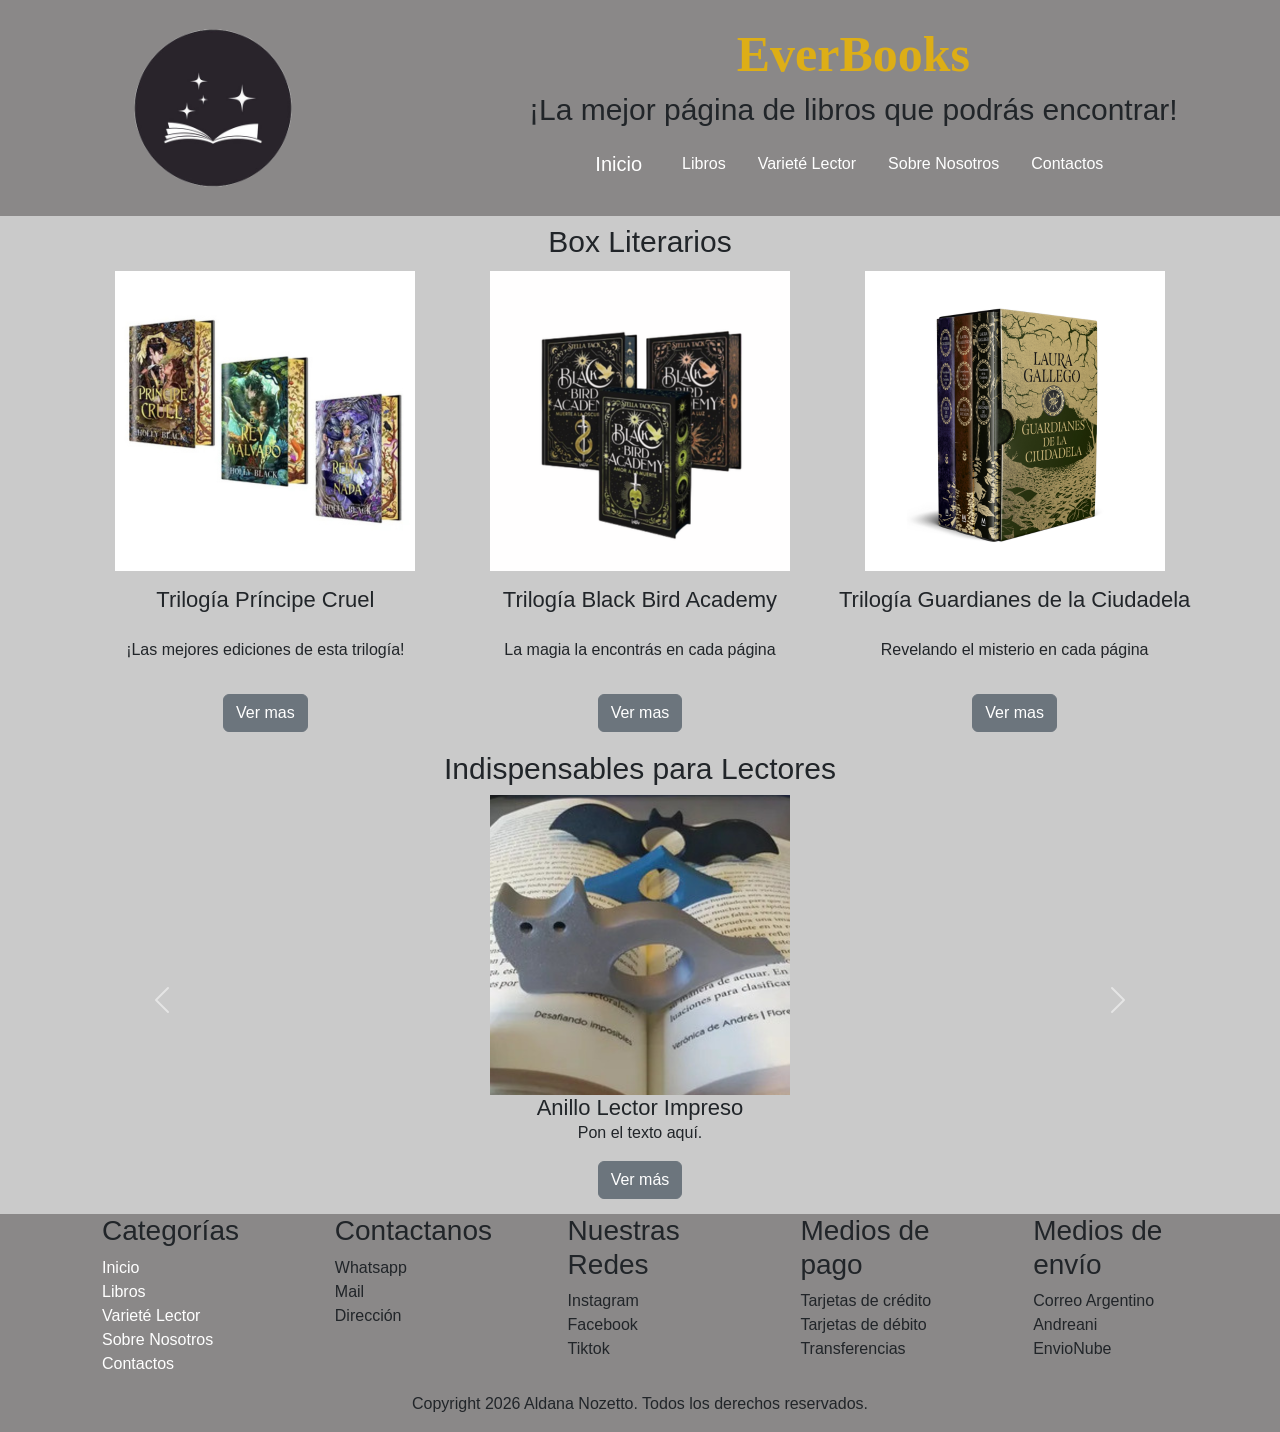
<file: index.html>
<!DOCTYPE html>
<html lang="es">

<head>
    <meta charset="UTF-8">
    <meta name="description" content="EverBooks, la mejor página para encontrar libros. Descubrí box literarios de tus trilogías favoritas y accesorios indispensables para lectores como marcapáginas y anillos lectores.">
    <meta name="keywords" content="EverBooks, libros, venta de libros, box literarios, trilogías, Príncipe Cruel, Black Bird Academy, Guardianes de la Ciudadela, marcapáginas, anillo lector">
    <meta name="viewport" content="width=device-width, initial-scale=1.0">
    <title>EverBooks | Inicio y novedades</title>

    <link href="https://cdn.jsdelivr.net/npm/bootstrap@5.3.8/dist/css/bootstrap.min.css" rel="stylesheet"
        integrity="sha384-sRIl4kxILFvY47J16cr9ZwB07vP4J8+LH7qKQnuqkuIAvNWLzeN8tE5YBujZqJLB" crossorigin="anonymous">
    
    <link href="https://unpkg.com/aos@2.3.1/dist/aos.css" rel="stylesheet">    

    <link rel="stylesheet" href="styles/styles.css">
</head>

<body>

    <header class="falso-header">
        <div class="logo-wrapper">
            <img class="imagen-pequeña" src="assets/Logo.png" alt="libro con estrellas">
        </div>

        <div class="header-derecha">
        <h1>EverBooks</h1>
        <h2>¡La mejor página de libros que podrás encontrar!</h2>
        <nav class="navbar navbar-expand-lg">
            <div class="container-fluid">
                <a class="navbar-brand color-blanco" href="#">Inicio</a>
                <button class="navbar-toggler" type="button" data-bs-toggle="collapse"
                    data-bs-target="#navbarNavAltMarkup" aria-controls="navbarNavAltMarkup" aria-expanded="false"
                    aria-label="Toggle navigation">
                    <span class="navbar-toggler-icon"></span>
                </button>
                <div class="collapse navbar-collapse" id="navbarNavAltMarkup">
                    <div class="navbar-nav">
                        <a class="nav-link color-blanco" href="pages/libros.html">Libros</a>
                        <a class="nav-link color-blanco" href="pages/varieté_lector.html">Varieté Lector</a>
                        <a class="nav-link color-blanco" href="pages/sobre_nosotros.html">Sobre Nosotros</a>
                        <a class="nav-link color-blanco" href="pages/contactos.html">Contactos</a>
                    </div>
                </div>
            </div>
        </nav>
        </div>
    </header>

    <main class="container">
        <section class="texto-centro row ">
            <h2>Box Literarios</h2>
            <div data-aos="zoom-in" class="separar-imagenes col-12 col-md-4">
                <img class="imagen-mediana centrar-imagenes" src="assets/Principe-cruel-edicion-especial-trilogia.png" alt="Trilogía Príncipe Cruel">
                <h3>Trilogía Príncipe Cruel</h3>
                <p>¡Las mejores ediciones de esta trilogía!</p>
                <a href="pages/libros.html" class="btn btn-secondary">Ver mas</a>
            </div>

            <div data-aos="zoom-in" class="separar-imagenes col-12 col-md-4">
                <img class="imagen-mediana centrar-imagenes" src="assets/trilogia-black-bird-academy-edicion-especial.png" alt="Triligia Black Bird Academy Edicion Especial">
                <h3>Trilogía Black Bird Academy</h3>
                <p>La magia la encontrás en cada página</p>
                <a href="pages/libros.html" class="btn btn-secondary">Ver mas</a>
            </div>

            <div data-aos="zoom-in" class="separar-imagenes col-12 col-md-4 ">
                <img class="imagen-mediana centrar-imagenes" src="assets/Box-Guardianes-de-la-Ciudadela.png" alt="Box Guardianes de la Ciudadela">
                <h3>Trilogía Guardianes de la Ciudadela</h3>
                <p>Revelando el misterio en cada página</p>
                <a href="pages/libros.html" class="btn btn-secondary">Ver mas</a>
            </div>

        </section>
        <section class="row">
            <h2 class="texto-centro">Indispensables para Lectores</h2>
            <div id="carrusel1" class="carousel slide col">
                <div class="carousel-inner">
                    <div class="carousel-item active">
                        <div class="card-carrusel">
                            <img src="assets/anillo-lector-impresos.png" class="imagen-carrusel" alt="Anillo Lector Impreso">
                            <div class="card-body">
                                <h3 class="card-title">Anillo Lector Impreso</h3>
                                <p class="card-text">Pon el texto aquí.</p>
                                <a href="pages/varieté_lector.html" class="btn btn-secondary">Ver más</a>
                            </div>
                        </div>
                    </div>
                    <div class="carousel-item">
                        <div class="card-carrusel">
                            <img src="assets/Marcapaginas-de-gatito.png" class="imagen-carrusel" alt="Marcapáginas de gatito">
                            <div class="card-body">
                                <h3 class="card-title">Marcapáginas de gatito</h3>
                                <p class="card-text">Pon el texto aquí.</p>
                                <a href="pages/varieté_lector.html" class="btn btn-secondary">Ver más</a>
                            </div>
                        </div>
                    </div>
                    <div class="carousel-item">
                        <div class="card-carrusel">
                            <img src="assets/Marcapaginas-de-mariposas.png" class="imagen-carrusel" alt="Marcapáginas de mariposas">
                            <div class="card-body">
                                <h3 class="card-title">Marcapáginas de mariposas</h3>
                                <p class="card-text">Pon el texto aquí.</p>
                                <a href="pages/varieté_lector.html" class="btn btn-secondary">Ver más</a>
                            </div>
                        </div>
                    </div>
                </div>
                <button class="carousel-control-prev" type="button" data-bs-target="#carrusel1" data-bs-slide="prev">
                    <span class="carousel-control-prev-icon" aria-hidden="true"></span>
                    <span class="visually-hidden">Previous</span>
                </button>
                <button class="carousel-control-next" type="button" data-bs-target="#carrusel1" data-bs-slide="next">
                    <span class="carousel-control-next-icon" aria-hidden="true"></span>
                    <span class="visually-hidden">Next</span>
                </button>
            </div>
        </section>
    </main>

    <footer>
        <div class="container">
            <div class="row">
                <div class="col-6 col-md-4 col-lg">
                    <ul>
                        <li>
                            <h3>Categorías</h3>
                        </li>
                        <li> <a href="#">Inicio</a> </li>
                        <li> <a href="pages/libros.html">Libros</a> </li>
                        <li> <a href="pages/varieté_lector.html">Varieté Lector</a> </li>
                        <li> <a href="pages/sobre_nosotros.html">Sobre Nosotros</a> </li>
                        <li> <a href="pages/contactos.html">Contactos</a> </li>
                    </ul>
                </div>

                <div class="col-6 col-md-4 col-lg">
                    <ul>
                        <li>
                            <h3>Contactanos</h3>
                        </li>
                        <li> Whatsapp </li>
                        <li> Mail </li>
                        <li> Dirección </li>
                    </ul>
                </div>

                <div class="col-6 col-md-4 col-lg">
                    <ul>
                        <li>
                            <h3>Nuestras Redes</h3>
                        </li>
                        <li> Instagram </li>
                        <li> Facebook </li>
                        <li> Tiktok </li>
                    </ul>
                </div>

                <div class="col-6 col-md-4 col-lg">
                    <ul>
                        <li>
                            <h3>Medios de pago</h3>
                        </li>
                        <li> Tarjetas de crédito </li>
                        <li> Tarjetas de débito </li>
                        <li> Transferencias </li>
                    </ul>
                </div>

                <div class="col-6 col-md-4 col-lg">
                    <ul>
                        <li>
                            <h3>Medios de envío</h3>
                        </li>
                        <li> Correo Argentino </li>
                        <li> Andreani </li>
                        <li> EnvioNube </li>
                    </ul>
                </div>
            </div>

            <div class="row">
                <p class="col-6 col-md-4 col-lg"> Copyright 2026 Aldana Nozetto. Todos los derechos reservados.</p>
            </div>
        </div>
    </footer>

    <script src="https://cdn.jsdelivr.net/npm/bootstrap@5.3.8/dist/js/bootstrap.bundle.min.js"
        integrity="sha384-FKyoEForCGlyvwx9Hj09JcYn3nv7wiPVlz7YYwJrWVcXK/BmnVDxM+D2scQbITxI"
        crossorigin="anonymous"></script>

    <script src="https://unpkg.com/aos@2.3.1/dist/aos.js"></script>
    <script>
        AOS.init({
        duration: 1500,
        delay: 100
    });
    </script>    
</body>

</html>
</file>
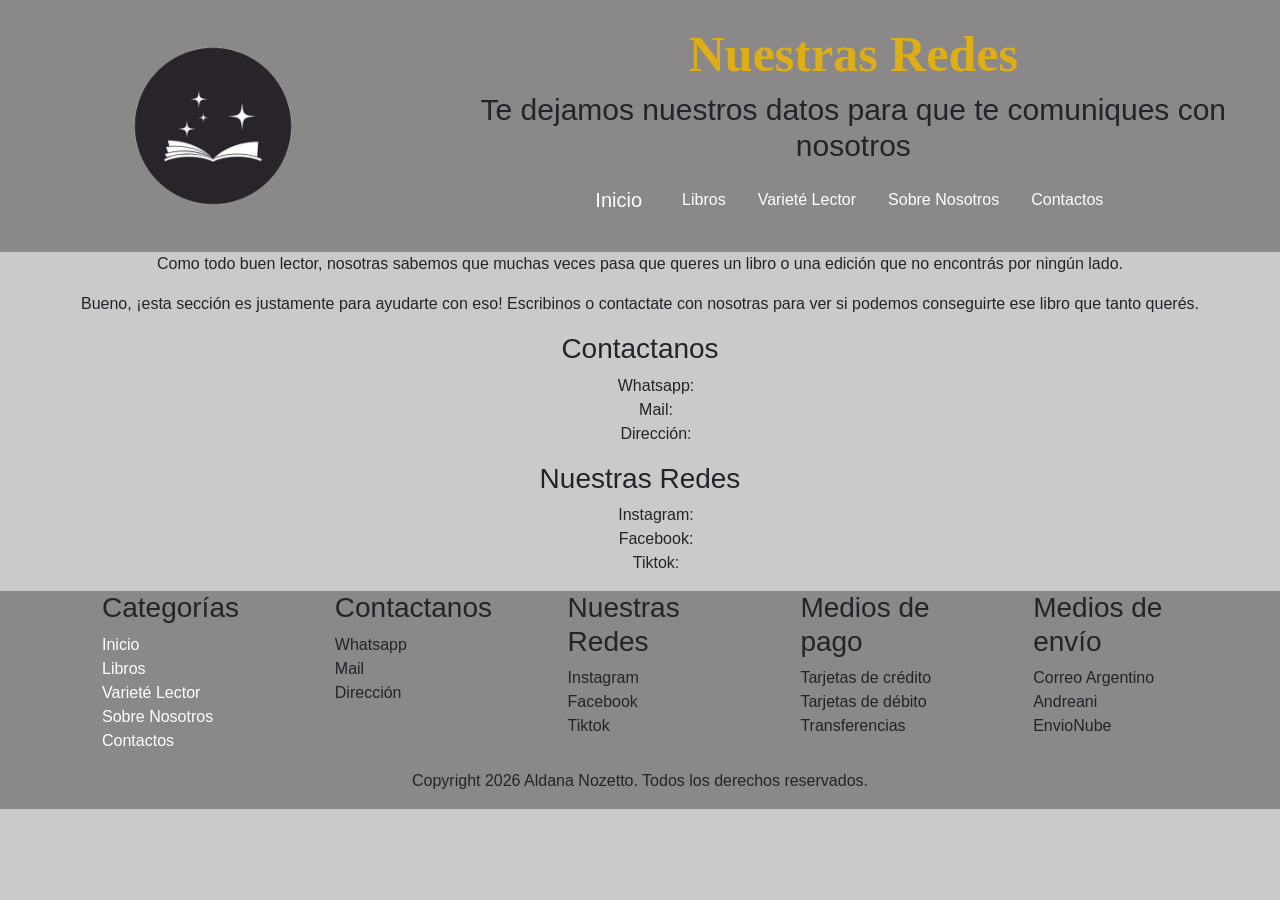
<file: pages/contactos.html>
<!DOCTYPE html>
<html lang="es">
<head>
    <meta charset="UTF-8">
    <meta name="description" content="¿No encontrás el libro que buscás? Contactate con EverBooks por Whatsapp, mail o redes sociales y te ayudamos a conseguirlo.">
    <meta name="keywords" content="contacto EverBooks, Whatsapp, redes sociales, Instagram, Facebook, Tiktok, consultas, conseguir libros">
    <meta name="viewport" content="width=device-width, initial-scale=1.0">
    <title>Contactanos | EverBooks</title>

    <link href="https://cdn.jsdelivr.net/npm/bootstrap@5.3.8/dist/css/bootstrap.min.css" rel="stylesheet" integrity="sha384-sRIl4kxILFvY47J16cr9ZwB07vP4J8+LH7qKQnuqkuIAvNWLzeN8tE5YBujZqJLB" crossorigin="anonymous">

    <link rel="stylesheet" href="../styles/styles.css">
</head>
<body>
    
    <header class="falso-header">
    <div class="logo-wrapper">
        <img class="imagen-pequeña" src="../assets/Logo.png" alt="libro con estrellas">
    </div>

    <div class="header-derecha">
        <h1>Nuestras Redes</h1>
        <h2>Te dejamos nuestros datos para que te comuniques con nosotros</h2>
        <nav class="navbar navbar-expand-lg">
            <div class="container-fluid">
                <a class="navbar-brand color-blanco" href="../index.html">Inicio</a>
                <button class="navbar-toggler" type="button" data-bs-toggle="collapse"
                    data-bs-target="#navbarNavAltMarkup" aria-controls="navbarNavAltMarkup" aria-expanded="false"
                    aria-label="Toggle navigation">
                    <span class="navbar-toggler-icon"></span>
                </button>
                <div class="collapse navbar-collapse" id="navbarNavAltMarkup">
                    <div class="navbar-nav">
                        <a class="nav-link color-blanco" href="libros.html">Libros</a>
                        <a class="nav-link color-blanco" href="varieté_lector.html">Varieté Lector</a>
                        <a class="nav-link color-blanco" href="sobre_nosotros.html">Sobre Nosotros</a>
                        <a class="nav-link color-blanco" href="#">Contactos</a>
                    </div>
                </div>
            </div>
        </nav>
    </div>
    </header>

    <main>
        <div>
            <p class="texto-centro">Como todo buen lector, nosotras sabemos que muchas veces pasa que queres un libro o una edición que no encontrás por ningún lado.</p>
            <p class="texto-centro">Bueno, ¡esta sección es justamente para ayudarte con eso! Escribinos o contactate con nosotras para ver si podemos conseguirte ese libro que tanto querés.</p>
        </div>

        <div class="texto-centro">
                <h3>Contactanos</h3>
                <ul class="listas-sin-puntos">
                    <li > Whatsapp: </li>
                    <li> Mail: </li>
                    <li> Dirección: </li>
                </ul>
        </div>

        <div class="texto-centro">
            <h3>Nuestras Redes</h3>
                <ul class="listas-sin-puntos">
                    <li> Instagram: </li>
                    <li> Facebook: </li>
                    <li> Tiktok: </li>
                </ul>
        </div>
    </main>

    <footer>
        <div class="container">
            <div class="row">
                <div class="col-6 col-md-4 col-lg">
                        <ul>
                            <li> <h3>Categorías</h3> </li>
                            <li> <a href="../index.html">Inicio</a> </li>
                            <li> <a href="libros.html">Libros</a> </li>
                            <li> <a href="varieté_lector.html">Varieté Lector</a> </li>
                            <li> <a href="sobre_nosotros.html">Sobre Nosotros</a> </li>
                            <li> <a href="#">Contactos</a> </li>
                        </ul>
                </div>
            
                <div class="col-6 col-md-4 col-lg">
                        <ul>
                            <li> <h3>Contactanos</h3> </li>
                            <li> Whatsapp </li>
                            <li> Mail </li>
                            <li> Dirección </li>
                        </ul>
                </div>

                <div class="col-6 col-md-4 col-lg">
                        <ul>
                            <li> <h3>Nuestras Redes</h3> </li>
                            <li> Instagram </li>
                            <li> Facebook </li>
                            <li> Tiktok </li>
                        </ul>
                </div>

                <div class="col-6 col-md-4 col-lg">
                        <ul>
                            <li> <h3>Medios de pago</h3> </li>
                            <li> Tarjetas de crédito </li>
                            <li> Tarjetas de débito </li>
                            <li> Transferencias </li>
                        </ul>
                </div>

                <div class="col-6 col-md-4 col-lg">
                        <ul>
                            <li> <h3>Medios de envío</h3> </li>
                            <li> Correo Argentino </li>
                            <li> Andreani </li>
                            <li> EnvioNube </li>
                        </ul>
                </div>
            </div>

            <div class="row">
                <p class="col-6 col-md-4 col-lg"> Copyright 2026 Aldana Nozetto. Todos los derechos reservados.</p>
            </div>
        </div>
    </footer>

<script src="https://cdn.jsdelivr.net/npm/bootstrap@5.3.8/dist/js/bootstrap.bundle.min.js" integrity="sha384-FKyoEForCGlyvwx9Hj09JcYn3nv7wiPVlz7YYwJrWVcXK/BmnVDxM+D2scQbITxI" crossorigin="anonymous"></script>
</body>
</html>
</file>
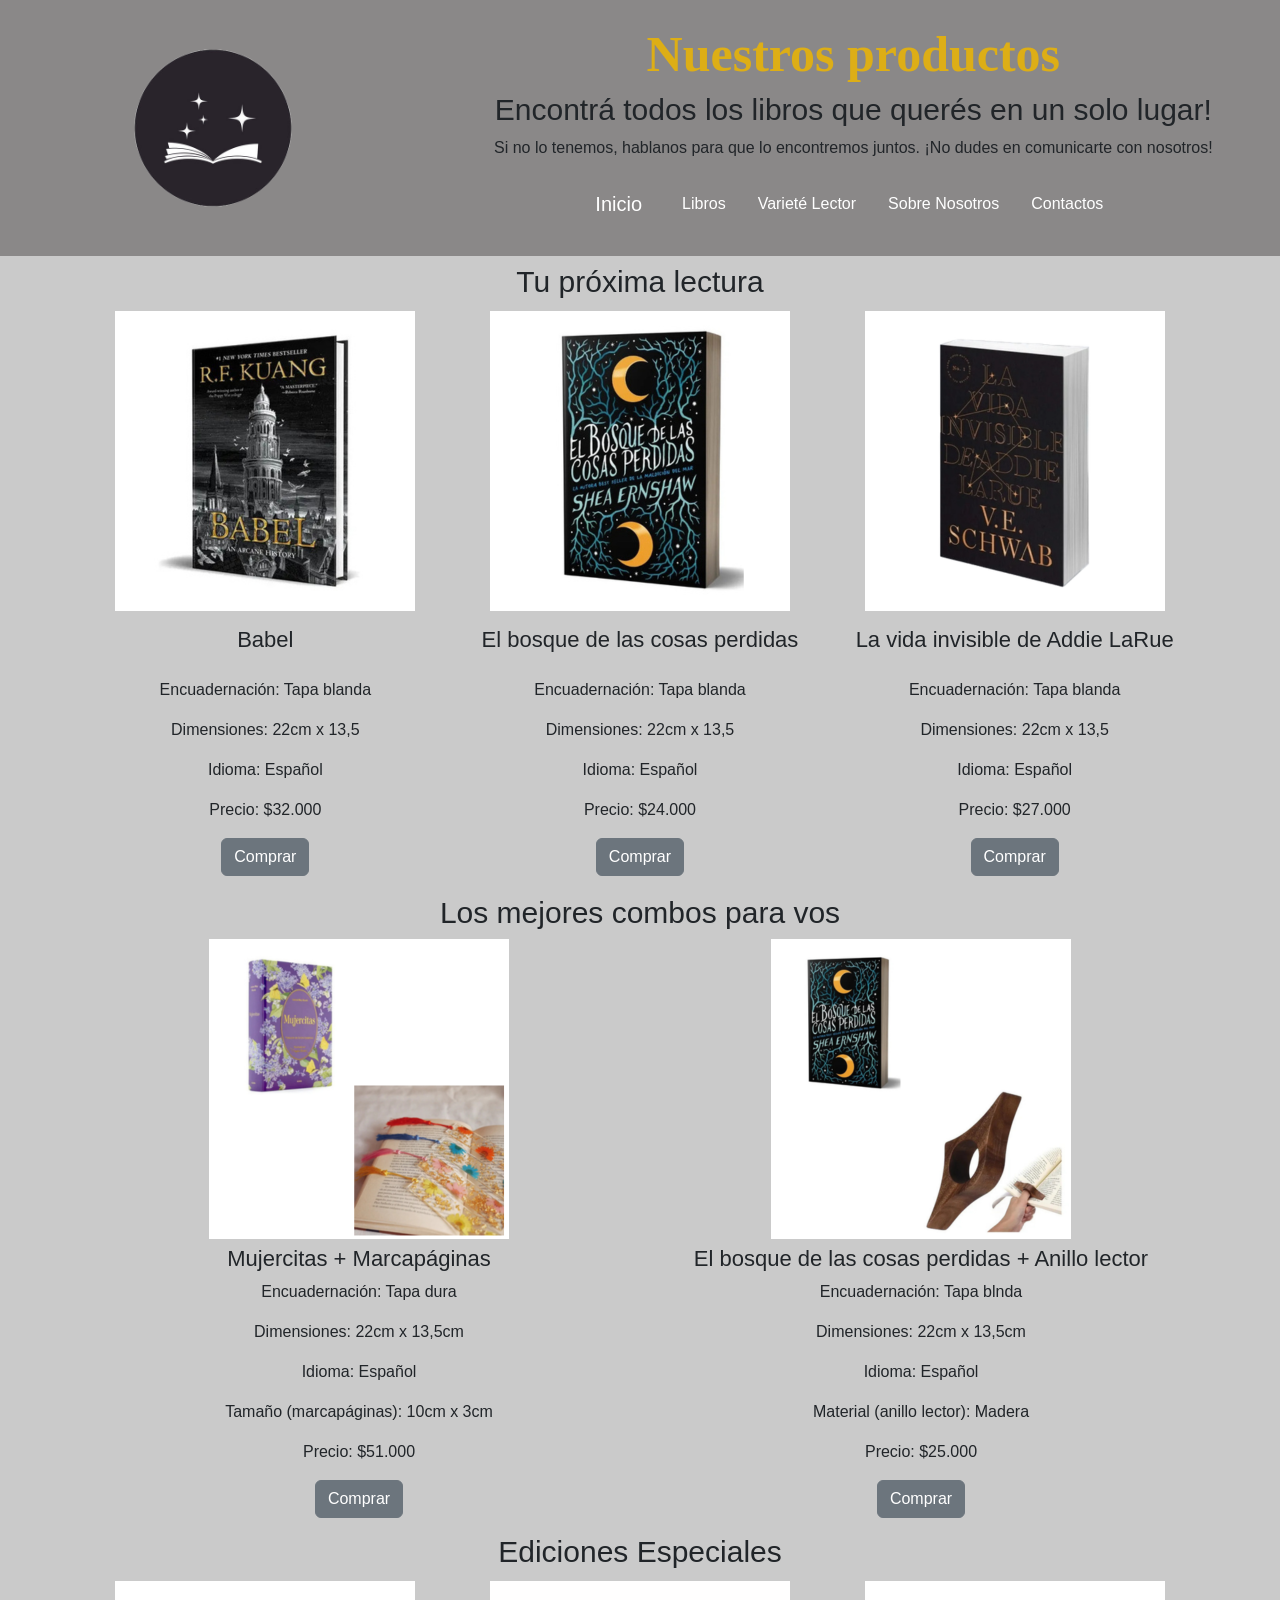
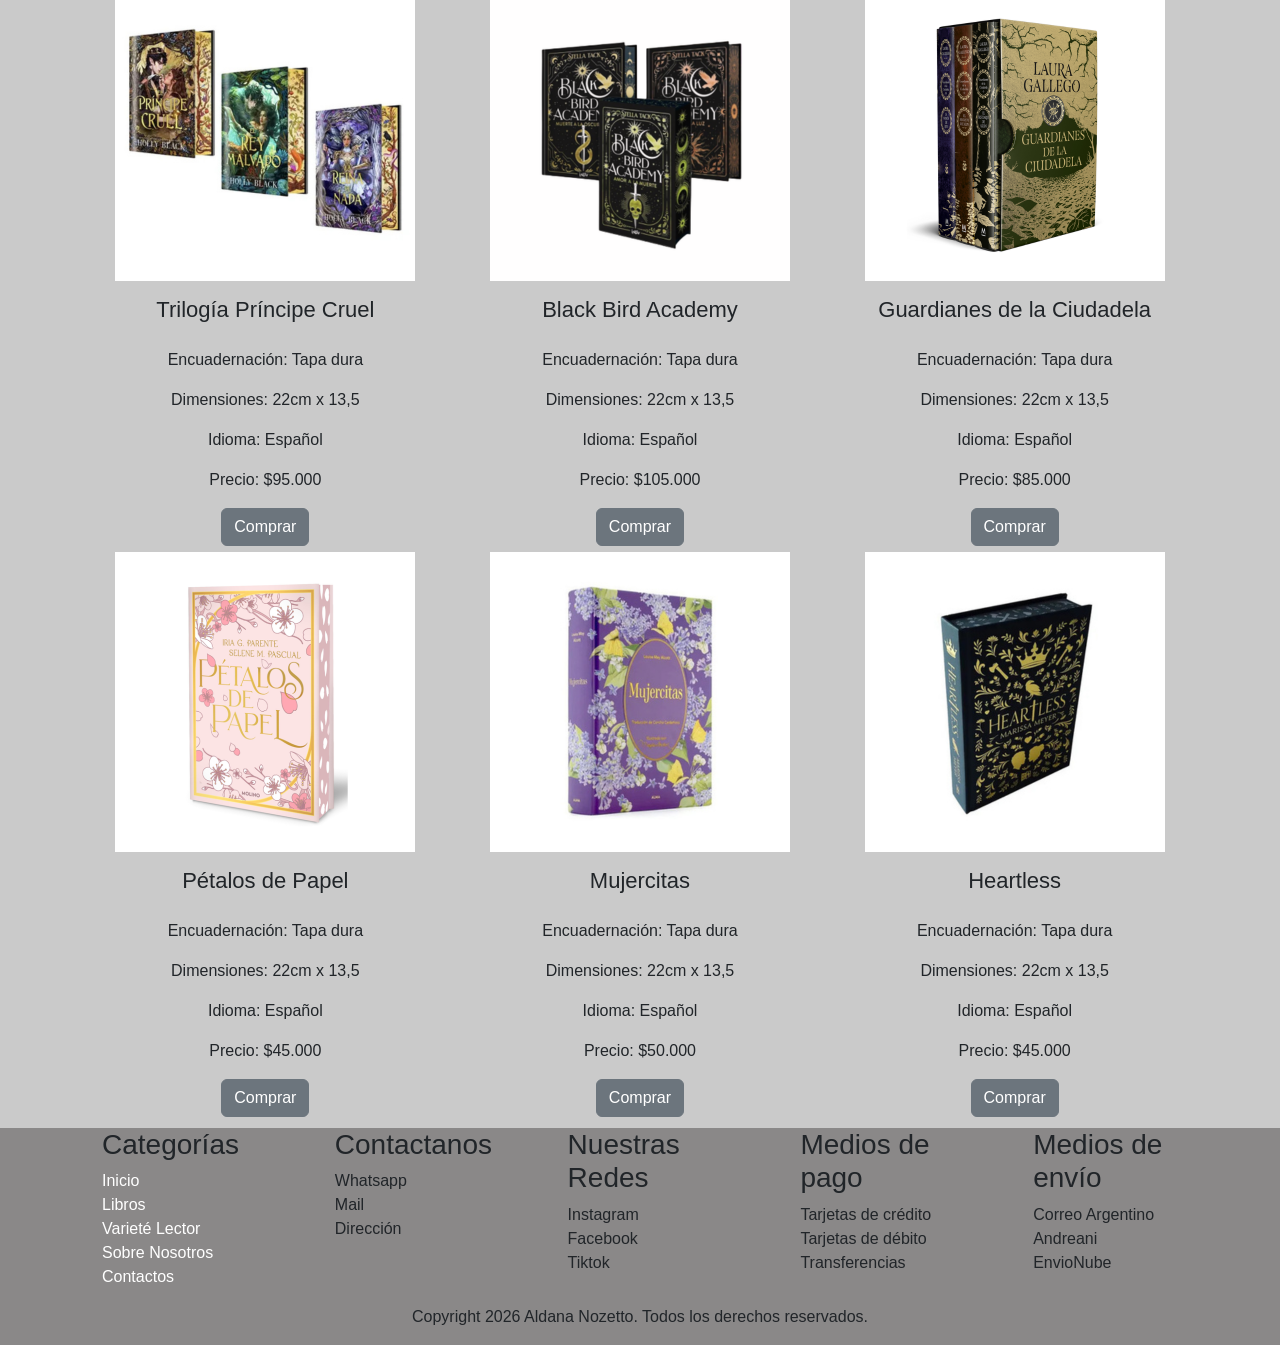
<file: pages/libros.html>
<!DOCTYPE html>
<html lang="es">
<head>
    <meta charset="UTF-8">
    <meta name="description" content="Explorá nuestro catálogo de libros: desde Babel y La vida invisible de Addie LaRue hasta ediciones especiales de Príncipe Cruel, Black Bird Academy y más. Combos y ediciones exclusivas disponibles.">
    <meta name="keywords" content="libros, Babel, El bosque de las cosas perdidas, La vida invisible de Addie LaRue, ediciones especiales, Mujercitas, Heartless, Pétalos de Papel, combos de libros, tapa dura">
    <meta name="viewport" content="width=device-width, initial-scale=1.0">
    <title>Todos nuestros libros | EverBooks</title>

    <link href="https://cdn.jsdelivr.net/npm/bootstrap@5.3.8/dist/css/bootstrap.min.css" rel="stylesheet" integrity="sha384-sRIl4kxILFvY47J16cr9ZwB07vP4J8+LH7qKQnuqkuIAvNWLzeN8tE5YBujZqJLB" crossorigin="anonymous">

    <link rel="stylesheet" href="../styles/styles.css">
</head>
<body>
<header class="falso-header">
    <div class="logo-wrapper">
        <img class="imagen-pequeña" src="../assets/Logo.png" alt="libro con estrellas">
    </div>

    <div class="header-derecha">
        <h1>Nuestros productos</h1>
        <h2>Encontrá todos los libros que querés en un solo lugar!</h2>
        <p>Si no lo tenemos, hablanos para que lo encontremos juntos. ¡No dudes en comunicarte con nosotros!</p>
        <nav class="navbar navbar-expand-lg">
            <div class="container-fluid">
                <a class="navbar-brand color-blanco" href="../index.html">Inicio</a>
                <button class="navbar-toggler" type="button" data-bs-toggle="collapse"
                    data-bs-target="#navbarNavAltMarkup" aria-controls="navbarNavAltMarkup" aria-expanded="false"
                    aria-label="Toggle navigation">
                    <span class="navbar-toggler-icon"></span>
                </button>
                <div class="collapse navbar-collapse" id="navbarNavAltMarkup">
                    <div class="navbar-nav">
                        <a class="nav-link color-blanco" href="#">Libros</a>
                        <a class="nav-link color-blanco" href="varieté_lector.html">Varieté Lector</a>
                        <a class="nav-link color-blanco" href="sobre_nosotros.html">Sobre Nosotros</a>
                        <a class="nav-link color-blanco" href="contactos.html">Contactos</a>
                    </div>
                </div>
            </div>
        </nav>
    </div>
</header>

<main class="container">
    <section class="row">
            <h2 class="texto-centro">Tu próxima lectura</h2>            
                <div class="separar-imagenes col-12 col-sm-6 col-md-4 texto-centro">
                    <div class="animation-zoom-container">
                        <img class="imagen-mediana zoom-imagenes" src="../assets/Babel.png" alt="Babel">
                    </div>
                    <h3>Babel</h3>
                    <div>
                        <p>Encuadernación: Tapa blanda</p>
                        <p>Dimensiones: 22cm x 13,5</p>
                        <p>Idioma: Español</p>
                        <p>Precio: $32.000</p>
                        <a href="#" class="btn btn-secondary">Comprar</a>
                    </div>
                </div>
                <div class="separar-imagenes col-12 col-sm-6 col-md-4 texto-centro">
                    <div class="animation-zoom-container">
                        <img class="imagen-mediana zoom-imagenes" src="../assets/El-bosque-de-las-cosas-perdidas.png" alt="El bosque de las cosas perdidas">
                    </div>
                    <h3>El bosque de las cosas perdidas</h3>
                    <div>
                        <p>Encuadernación: Tapa blanda</p>
                        <p>Dimensiones: 22cm x 13,5</p>
                        <p>Idioma: Español</p>
                        <p>Precio: $24.000</p>
                        <a href="#" class="btn btn-secondary">Comprar</a>
                    </div>
                </div>
                <div class="separar-imagenes col-12 col-sm-6 col-md-4 texto-centro">
                    <div class="animation-zoom-container">
                        <img class="imagen-mediana zoom-imagenes" src="../assets/La-vida-invisible-de-addie-larue.png" alt="La vida invisible de Addie LaRue">
                    </div>
                    <h3>La vida invisible de Addie LaRue</h3>
                    <div>
                        <p>Encuadernación: Tapa blanda</p>
                        <p>Dimensiones: 22cm x 13,5</p>
                        <p>Idioma: Español</p>
                        <p>Precio: $27.000</p>
                        <a href="#" class="btn btn-secondary">Comprar</a>
                    </div>
                </div>            
    </section>

    <section class="row">
            <h2 class="texto-centro">Los mejores combos para vos</h2>
                <div class="col-12 col-md-6 texto-centro">
                    <div class="animation-zoom-container">
                        <img class="imagen-mediana zoom-imagenes" src="../assets/combo-mujercitas.png" alt="Mujercitas edicion especial más marcapáginas">
                    </div>
                    <h3>Mujercitas + Marcapáginas</h3>
                    <div>
                        <p>Encuadernación: Tapa dura</p>
                        <p>Dimensiones: 22cm x 13,5cm</p>
                        <p>Idioma: Español</p>
                        <p>Tamaño (marcapáginas): 10cm x 3cm</p>
                        <p>Precio: $51.000</p>
                        <a href="#" class="btn btn-secondary">Comprar</a>
                    </div>
                </div>
                <div class="col-12 col-md-6 texto-centro">
                    <div class="animation-zoom-container">
                        <img class="imagen-mediana zoom-imagenes" src="../assets/combo-bosque-madera.png" alt="El bosque de las cosas perdidas más Anillo lector de madera">
                    </div>
                    <h3>El bosque de las cosas perdidas + Anillo lector</h3>
                    <div>
                        <p>Encuadernación: Tapa blnda</p>
                        <p>Dimensiones: 22cm x 13,5cm</p>
                        <p>Idioma: Español</p>
                        <p>Material (anillo lector): Madera</p>
                        <p>Precio: $25.000</p>
                        <a href="#" class="btn btn-secondary">Comprar</a>
                    </div>
                </div>
    </section>

    <section class="row">
            <h2 class="texto-centro">Ediciones Especiales</h2>
                <div class="separar-imagenes col-12 col-sm-6 col-md-4 texto-centro">
                    <div class="animation-zoom-container">
                        <img class="imagen-mediana zoom-imagenes" src="../assets/Principe-cruel-edicion-especial-trilogia.png" alt="Trilogía Príncipe Cruel">
                    </div>
                    <h3>Trilogía Príncipe Cruel</h3>
                    <div>
                        <p>Encuadernación: Tapa dura</p>
                        <p>Dimensiones: 22cm x 13,5</p>
                        <p>Idioma: Español</p>
                        <p>Precio: $95.000</p>
                        <a href="#" class="btn btn-secondary">Comprar</a>
                    </div>
                </div>

                <div class="separar-imagenes col-12 col-sm-6 col-md-4 texto-centro">
                    <div class="animation-zoom-container">
                        <img class="imagen-mediana zoom-imagenes" src="../assets/trilogia-black-bird-academy-edicion-especial.png" alt="Black Bird Academy">
                    </div>
                    <h3>Black Bird Academy</h3>
                    <div>
                        <p>Encuadernación: Tapa dura</p>
                        <p>Dimensiones: 22cm x 13,5</p>
                        <p>Idioma: Español</p>
                        <p>Precio: $105.000</p>
                        <a href="#" class="btn btn-secondary">Comprar</a>
                    </div>
                </div>

                <div class="separar-imagenes col-12 col-sm-6 col-md-4 texto-centro">
                    <div class="animation-zoom-container">
                        <img class="imagen-mediana zoom-imagenes" src="../assets/Box-Guardianes-de-la-Ciudadela.png" alt="Box Guardianes de la Ciudadela">
                    </div>
                    <h3>Guardianes de la Ciudadela</h3>
                    <div>
                        <p>Encuadernación: Tapa dura</p>
                        <p>Dimensiones: 22cm x 13,5</p>
                        <p>Idioma: Español</p>
                        <p>Precio: $85.000</p>
                        <a href="#" class="btn btn-secondary">Comprar</a>
                    </div>
                </div>

                <div class="separar-imagenes col-12 col-sm-6 col-md-4 texto-centro">
                    <div class="animation-zoom-container">
                        <img class="imagen-mediana zoom-imagenes" src="../assets/Petalos-de-Papel-edicion-especial.png" alt="Pétalos de Papel edición especial">
                    </div>
                    <h3>Pétalos de Papel</h3>
                    <div>
                        <p>Encuadernación: Tapa dura</p>
                        <p>Dimensiones: 22cm x 13,5</p>
                        <p>Idioma: Español</p>
                        <p>Precio: $45.000</p>
                        <a href="#" class="btn btn-secondary">Comprar</a>
                    </div>
                </div>

                <div class="separar-imagenes col-12 col-sm-6 col-md-4 texto-centro">
                    <div class="animation-zoom-container">
                        <img class="imagen-mediana zoom-imagenes" src="../assets/Mujercitas-edicion-especial.png" alt="Mujercitas edición especial">
                    </div>
                    <h3>Mujercitas</h3>
                    <div>
                        <p>Encuadernación: Tapa dura</p>
                        <p>Dimensiones: 22cm x 13,5</p>
                        <p>Idioma: Español</p>
                        <p>Precio: $50.000</p>
                        <a href="#" class="btn btn-secondary">Comprar</a>
                    </div>
                </div>

                <div class="separar-imagenes col-12 col-sm-6 col-md-4 texto-centro">
                    <div class="animation-zoom-container">
                        <img class="imagen-mediana zoom-imagenes" src="../assets/Heartless-edicion-especial.png" alt="Heartless edición especial">
                    </div>
                    <h3>Heartless</h3>
                    <div>
                        <p>Encuadernación: Tapa dura</p>
                        <p>Dimensiones: 22cm x 13,5</p>
                        <p>Idioma: Español</p>
                        <p>Precio: $45.000</p>
                        <a href="#" class="btn btn-secondary">Comprar</a>
                    </div>
                </div>
    </section>
</main>

<footer>
    <div class="container">
        <div class="row">
            <div class="col-6 col-md-4 col-lg">
                    <ul>
                        <li> <h3>Categorías</h3> </li>
                        <li> <a href="../index.html">Inicio</a> </li>
                        <li> <a href="#">Libros</a> </li>
                        <li> <a href="varieté_lector.html">Varieté Lector</a> </li>
                        <li> <a href="sobre_nosotros.html">Sobre Nosotros</a> </li>
                        <li> <a href="contactos.html">Contactos</a> </li>
                    </ul>
            </div>
        
            <div class="col-6 col-md-4 col-lg">
                    <ul>
                        <li> <h3>Contactanos</h3> </li>
                        <li> Whatsapp </li>
                        <li> Mail </li>
                        <li> Dirección </li>
                    </ul>
            </div>

            <div class="col-6 col-md-4 col-lg">
                    <ul>
                        <li> <h3>Nuestras Redes</h3> </li>
                        <li> Instagram </li>
                        <li> Facebook </li>
                        <li> Tiktok </li>
                    </ul>
            </div>

            <div class="col-6 col-md-4 col-lg">
                    <ul>
                        <li> <h3>Medios de pago</h3> </li>
                        <li> Tarjetas de crédito </li>
                        <li> Tarjetas de débito </li>
                        <li> Transferencias </li>
                    </ul>
            </div>

            <div class="col-6 col-md-4 col-lg">
                    <ul>
                        <li> <h3>Medios de envío</h3> </li>
                        <li> Correo Argentino </li>
                        <li> Andreani </li>
                        <li> EnvioNube </li>
                    </ul>
            </div>
        </div>

        <div class="row">
            <p class="col-6 col-md-4 col-lg"> Copyright 2026 Aldana Nozetto. Todos los derechos reservados.</p>
        </div>
    </div>
</footer>

<script src="https://cdn.jsdelivr.net/npm/bootstrap@5.3.8/dist/js/bootstrap.bundle.min.js" integrity="sha384-FKyoEForCGlyvwx9Hj09JcYn3nv7wiPVlz7YYwJrWVcXK/BmnVDxM+D2scQbITxI" crossorigin="anonymous"></script>
</body>
</html>
</file>
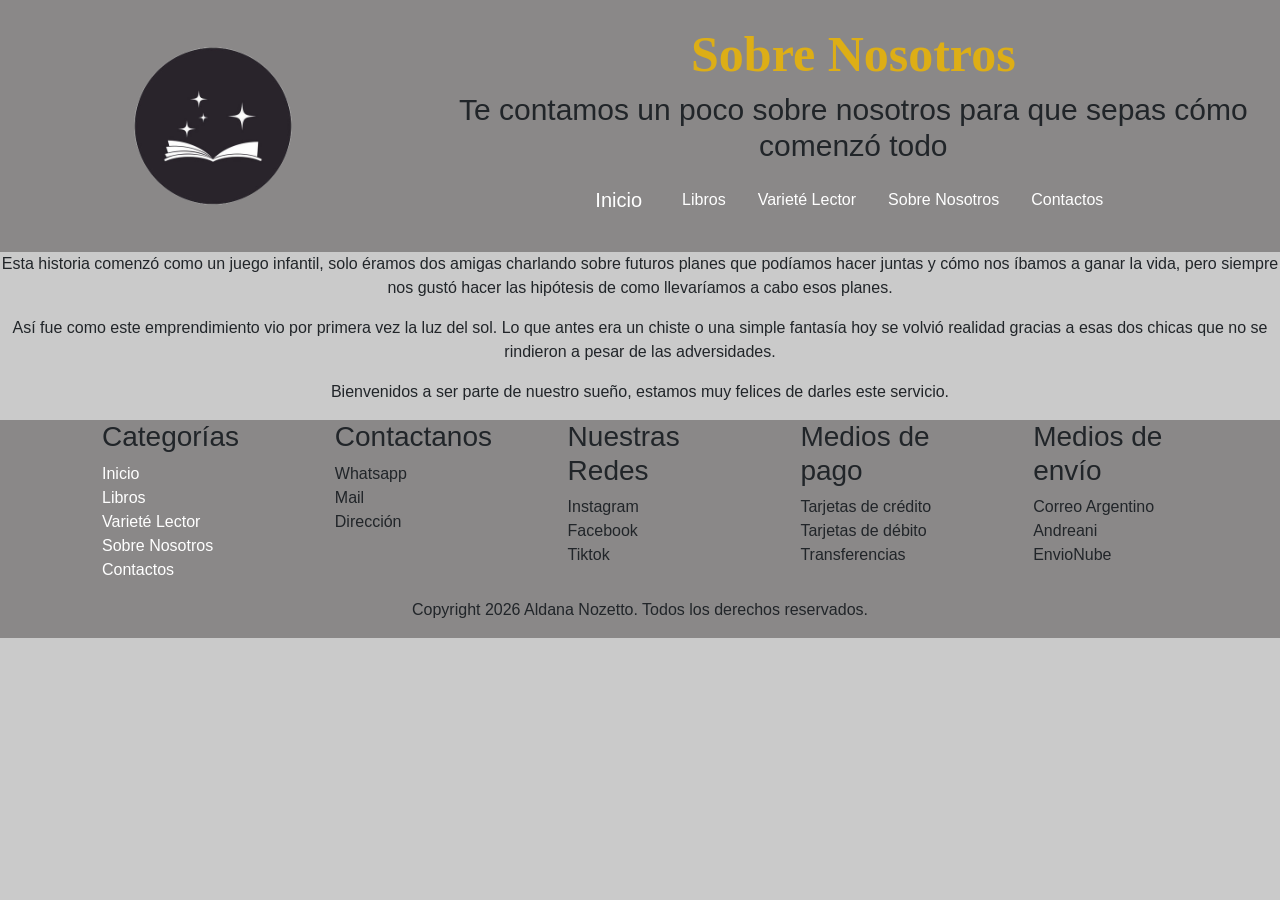
<file: pages/sobre_nosotros.html>
<!DOCTYPE html>
<html lang="es">
<head>
    <meta charset="UTF-8">
    <meta name="description" content="Conocé la historia de EverBooks: un emprendimiento nacido entre dos amigas que convirtieron un sueño en una página dedicada a acercarte los libros y accesorios que buscás.">
    <meta name="keywords" content="EverBooks, sobre nosotros, historia del emprendimiento, quiénes somos, emprendimiento de libros">
    <meta name="viewport" content="width=device-width, initial-scale=1.0">
    <title>Sobre nosotros | EverBooks</title>

    <link href="https://cdn.jsdelivr.net/npm/bootstrap@5.3.8/dist/css/bootstrap.min.css" rel="stylesheet" integrity="sha384-sRIl4kxILFvY47J16cr9ZwB07vP4J8+LH7qKQnuqkuIAvNWLzeN8tE5YBujZqJLB" crossorigin="anonymous">

    <link rel="stylesheet" href="../styles/styles.css">
</head>
<body>
    <header class="falso-header">
    <div class="logo-wrapper">
        <img class="imagen-pequeña" src="../assets/Logo.png" alt="libro con estrellas">
    </div>

    <div class="header-derecha">
        <h1>Sobre Nosotros</h1>
        <h2>Te contamos un poco sobre nosotros para que sepas cómo comenzó todo</h2>
        <nav class="navbar navbar-expand-lg">
            <div class="container-fluid">
                <a class="navbar-brand color-blanco" href="../index.html">Inicio</a>
                <button class="navbar-toggler" type="button" data-bs-toggle="collapse"
                    data-bs-target="#navbarNavAltMarkup" aria-controls="navbarNavAltMarkup" aria-expanded="false"
                    aria-label="Toggle navigation">
                    <span class="navbar-toggler-icon"></span>
                </button>
                <div class="collapse navbar-collapse" id="navbarNavAltMarkup">
                    <div class="navbar-nav">
                        <a class="nav-link color-blanco" href="libros.html">Libros</a>
                        <a class="nav-link color-blanco" href="varieté_lector.html">Varieté Lector</a>
                        <a class="nav-link color-blanco" href="#">Sobre Nosotros</a>
                        <a class="nav-link color-blanco" href="contactos.html">Contactos</a>
                    </div>
                </div>
            </div>
        </nav>
    </div>
    </header>

    <main>
        <p class="texto-centro">Esta historia comenzó como un juego infantil, solo éramos dos amigas charlando sobre futuros planes que podíamos hacer juntas y cómo nos íbamos a ganar la vida, pero siempre nos gustó hacer las hipótesis de como llevaríamos a cabo esos planes.</p>
        <p class="texto-centro">Así fue como este emprendimiento vio por primera vez la luz del sol. Lo que antes era un chiste o una simple fantasía hoy se volvió realidad gracias a esas dos chicas que no se rindieron a pesar de las adversidades.</p>
        <p class="texto-centro">Bienvenidos a ser parte de nuestro sueño, estamos muy felices de darles este servicio.</p>
    </main>

    <footer>
        <div class="container">
            <div class="row">
                <div class="col-6 col-md-4 col-lg">
                        <ul>
                            <li> <h3>Categorías</h3> </li>
                            <li> <a href="../index.html">Inicio</a> </li>
                            <li> <a href="libros.html">Libros</a> </li>
                            <li> <a href="varieté_lector.html">Varieté Lector</a> </li>
                            <li> <a href="#">Sobre Nosotros</a> </li>
                            <li> <a href="contactos.html">Contactos</a> </li>
                        </ul>
                </div>
            
                <div class="col-6 col-md-4 col-lg">
                        <ul>
                            <li> <h3>Contactanos</h3> </li>
                            <li> Whatsapp </li>
                            <li> Mail </li>
                            <li> Dirección </li>
                        </ul>
                </div>

                <div class="col-6 col-md-4 col-lg">
                        <ul>
                            <li> <h3>Nuestras Redes</h3> </li>
                            <li> Instagram </li>
                            <li> Facebook </li>
                            <li> Tiktok </li>
                        </ul>
                </div>

                <div class="col-6 col-md-4 col-lg">
                        <ul>
                            <li> <h3>Medios de pago</h3> </li>
                            <li> Tarjetas de crédito </li>
                            <li> Tarjetas de débito </li>
                            <li> Transferencias </li>
                        </ul>
                </div>

                <div class="col-6 col-md-4 col-lg">
                        <ul>
                            <li> <h3>Medios de envío</h3> </li>
                            <li> Correo Argentino </li>
                            <li> Andreani </li>
                            <li> EnvioNube </li>
                        </ul>
                </div>
            </div>

            <div class="row">
                <p class="col-6 col-md-4 col-lg"> Copyright 2026 Aldana Nozetto. Todos los derechos reservados.</p>
            </div>
        </div>
    </footer>

<script src="https://cdn.jsdelivr.net/npm/bootstrap@5.3.8/dist/js/bootstrap.bundle.min.js" integrity="sha384-FKyoEForCGlyvwx9Hj09JcYn3nv7wiPVlz7YYwJrWVcXK/BmnVDxM+D2scQbITxI" crossorigin="anonymous"></script>
</body>
</html>
</file>
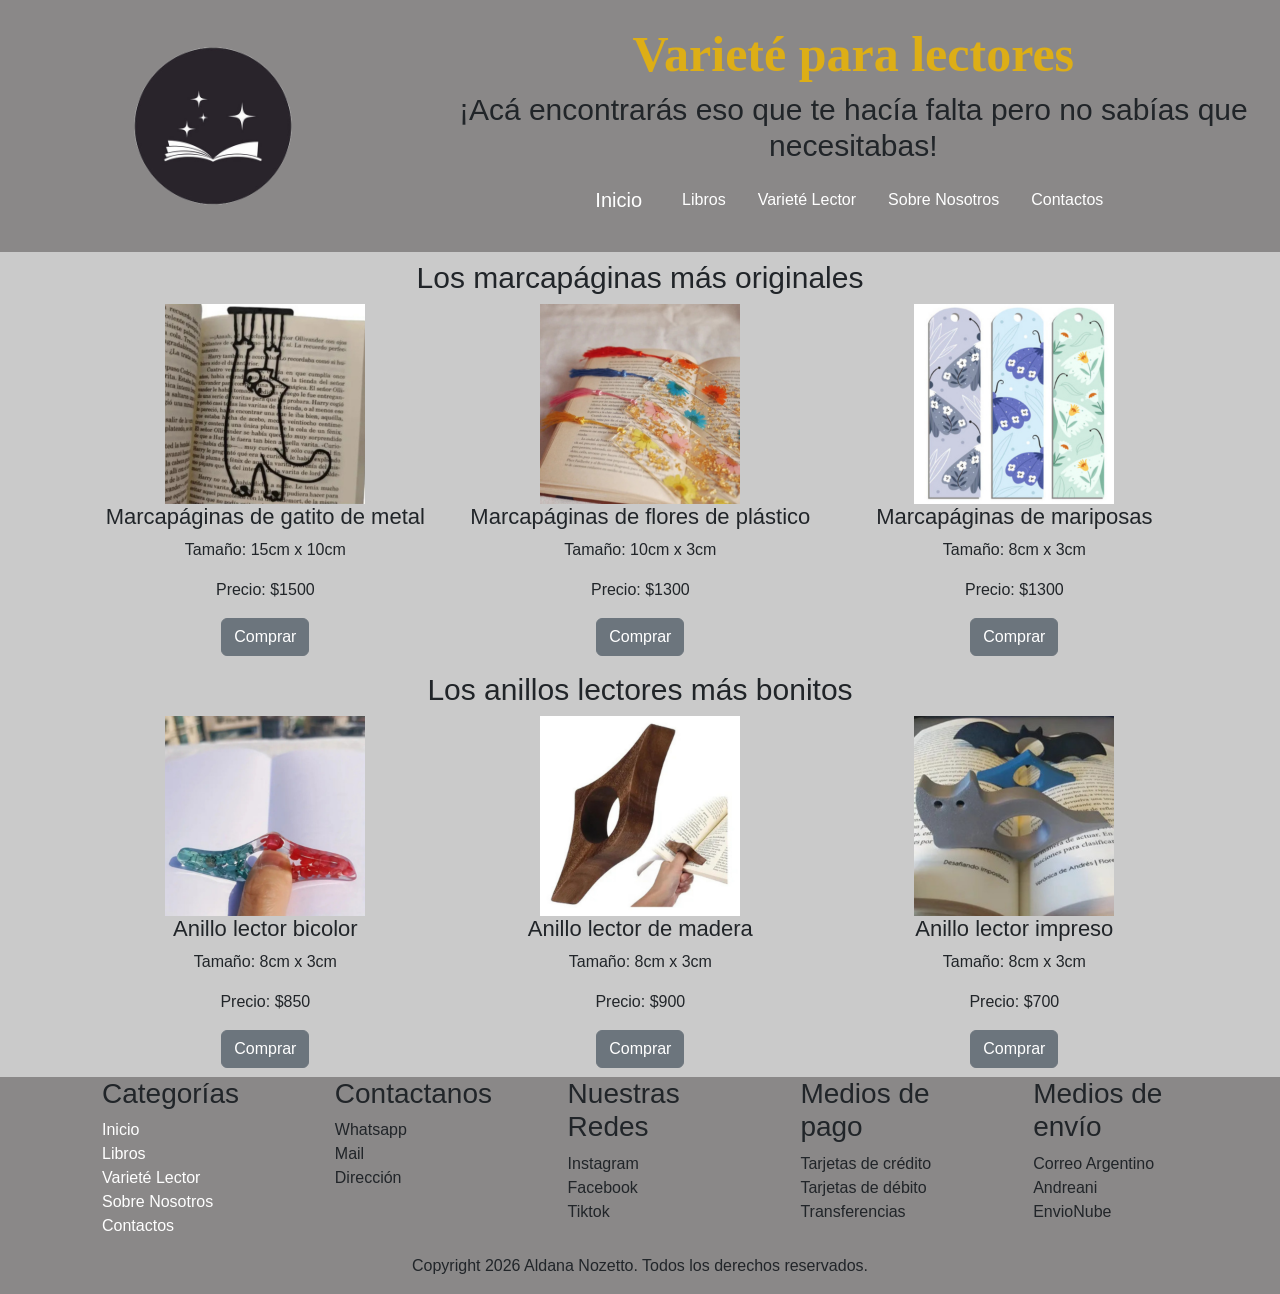
<file: pages/varieté_lector.html>
<!DOCTYPE html>
<html lang="es">
<head>
    <meta charset="UTF-8">
    <meta name="description" content="Accesorios originales para lectores: marcapáginas de gatito, flores y mariposas, y anillos lectores de madera, bicolor e impresos. El complemento perfecto para tus lecturas.">
    <meta name="keywords" content="marcapáginas, marcapáginas de gatito, marcapáginas de mariposas, anillo lector, anillo lector de madera, anillo lector bicolor, accesorios para lectores">
    <meta name="viewport" content="width=device-width, initial-scale=1.0">
    <title>Accesorios para tus libros | EverBooks</title>

    <link href="https://cdn.jsdelivr.net/npm/bootstrap@5.3.8/dist/css/bootstrap.min.css" rel="stylesheet" integrity="sha384-sRIl4kxILFvY47J16cr9ZwB07vP4J8+LH7qKQnuqkuIAvNWLzeN8tE5YBujZqJLB" crossorigin="anonymous">

    <link href="https://unpkg.com/aos@2.3.1/dist/aos.css" rel="stylesheet"> 

    <link rel="stylesheet" href="../styles/styles.css">
</head>
<body>
<header class="falso-header">
    <div class="logo-wrapper">
        <img class="imagen-pequeña" src="../assets/Logo.png" alt="libro con estrellas">
    </div>

    <div class="header-derecha">
        <h1>Varieté para lectores</h1>
        <h2>¡Acá encontrarás eso que te hacía falta pero no sabías que necesitabas!</h2>
        <nav class="navbar navbar-expand-lg">
            <div class="container-fluid">
                <a class="navbar-brand color-blanco" href="../index.html">Inicio</a>
                <button class="navbar-toggler" type="button" data-bs-toggle="collapse"
                    data-bs-target="#navbarNavAltMarkup" aria-controls="navbarNavAltMarkup" aria-expanded="false"
                    aria-label="Toggle navigation">
                    <span class="navbar-toggler-icon"></span>
                </button>
                <div class="collapse navbar-collapse" id="navbarNavAltMarkup">
                    <div class="navbar-nav">
                        <a class="nav-link color-blanco" href="libros.html">Libros</a>
                        <a class="nav-link color-blanco" href="#">Varieté Lector</a>
                        <a class="nav-link color-blanco" href="sobre_nosotros.html">Sobre Nosotros</a>
                        <a class="nav-link color-blanco" href="contactos.html">Contactos</a>
                    </div>
                </div>
            </div>
        </nav>
    </div>
</header>

<main class="container">
    <section class="row">
        <h2 class="texto-centro">Los marcapáginas más originales</h2>
            <div data-aos="flip-left" class="col-12 col-sm-6 col-md-4 texto-centro">
                <div class="imagen-pequeña-wrapper">
                    <img class="imagen-pequeña" src="../assets/Marcapaginas-de-gatito.png" alt="Marcapáginas de gatito de metal">
                </div>
                <div>
                    <h3>Marcapáginas de gatito de metal</h3>
                    <p>Tamaño: 15cm x 10cm </p>
                    <p>Precio: $1500</p>
                    <a href="#" class="btn btn-secondary">Comprar</a>
                </div>
            </div>

            <div data-aos="flip-left" class="col-12 col-sm-6 col-md-4 texto-centro">
                <div class="imagen-pequeña-wrapper">
                    <img class="imagen-pequeña" src="../assets/Marcapaginas-de-flores.png" alt="Marcapáginas de flores de plástico">
                </div>
                <div>
                    <h3>Marcapáginas de flores de plástico</h3>
                    <p>Tamaño: 10cm x 3cm </p>
                    <p>Precio: $1300</p>
                    <a href="#" class="btn btn-secondary">Comprar</a>
                </div>
            </div>

            <div data-aos="flip-left" class="col-12 col-sm-6 col-md-4 texto-centro">
                <div class="imagen-pequeña-wrapper">
                    <img class="imagen-pequeña" src="../assets/Marcapaginas-de-mariposas.png" alt="Marcapáginas de mariposas">
                </div>
                <div>
                    <h3>Marcapáginas de mariposas</h3>
                    <p>Tamaño: 8cm x 3cm </p>
                    <p>Precio: $1300</p>
                    <a href="#" class="btn btn-secondary">Comprar</a>
                </div>
            </div>
    </section>

    <section class="row">
        <h2 class="texto-centro">Los anillos lectores más bonitos</h2>
            <div data-aos="flip-left" class="col-12 col-sm-6 col-md-4 texto-centro">
                <div class="imagen-pequeña-wrapper">
                    <img class="imagen-pequeña" src="../assets/Anillo-lector-bicolor.png" alt="Anillo lector bicolor">
                </div>
                <div>
                    <h3>Anillo lector bicolor</h3>
                    <p>Tamaño: 8cm x 3cm </p>
                    <p>Precio: $850</p>
                    <a href="#" class="btn btn-secondary">Comprar</a>
                </div>
            </div>

            <div data-aos="flip-left" class="col-12 col-sm-6 col-md-4 texto-centro">
                <div class="imagen-pequeña-wrapper">
                    <img class="imagen-pequeña" src="../assets/Anillo-lector-de-madera.png" alt="Anillo lector de madera">
                </div>
                <div>
                    <h3>Anillo lector de madera</h3>
                    <p>Tamaño: 8cm x 3cm </p>
                    <p>Precio: $900</p>
                    <a href="#" class="btn btn-secondary">Comprar</a>
                </div>
            </div>

            <div data-aos="flip-left" class="col-12 col-sm-6 col-md-4 texto-centro">
                <div class="imagen-pequeña-wrapper">
                    <img class="imagen-pequeña" src="../assets/anillo-lector-impresos.png" alt="Anillo lector impresos">
                </div>
                <div>
                    <h3>Anillo lector impreso</h3>
                    <p>Tamaño: 8cm x 3cm </p>
                    <p>Precio: $700</p>
                    <a href="#" class="btn btn-secondary">Comprar</a>
                </div>
            </div>
    </section>
</main>

<footer>
    <div class="container">
        <div class="row">
            <div class="col-6 col-md-4 col-lg">
                    <ul>
                        <li> <h3>Categorías</h3> </li>
                        <li> <a href="../index.html">Inicio</a> </li>
                        <li> <a href="libros.html">Libros</a> </li>
                        <li> <a href="#">Varieté Lector</a> </li>
                        <li> <a href="sobre_nosotros.html">Sobre Nosotros</a> </li>
                        <li> <a href="contactos.html">Contactos</a> </li>
                    </ul>
            </div>
        
            <div class="col-6 col-md-4 col-lg">
                    <ul>
                        <li> <h3>Contactanos</h3> </li>
                        <li> Whatsapp </li>
                        <li> Mail </li>
                        <li> Dirección </li>
                    </ul>
            </div>

            <div class="col-6 col-md-4 col-lg">
                    <ul>
                        <li> <h3>Nuestras Redes</h3> </li>
                        <li> Instagram </li>
                        <li> Facebook </li>
                        <li> Tiktok </li>
                    </ul>
            </div>

            <div class="col-6 col-md-4 col-lg">
                    <ul>
                        <li> <h3>Medios de pago</h3> </li>
                        <li> Tarjetas de crédito </li>
                        <li> Tarjetas de débito </li>
                        <li> Transferencias </li>
                    </ul>
            </div>

            <div class="col-6 col-md-4 col-lg">
                    <ul>
                        <li> <h3>Medios de envío</h3> </li>
                        <li> Correo Argentino </li>
                        <li> Andreani </li>
                        <li> EnvioNube </li>
                    </ul>
            </div>
        </div>

        <div class="row">
            <p class="col-6 col-md-4 col-lg"> Copyright 2026 Aldana Nozetto. Todos los derechos reservados.</p>
        </div>
    </div>
</footer>


<script src="https://cdn.jsdelivr.net/npm/bootstrap@5.3.8/dist/js/bootstrap.bundle.min.js" integrity="sha384-FKyoEForCGlyvwx9Hj09JcYn3nv7wiPVlz7YYwJrWVcXK/BmnVDxM+D2scQbITxI" crossorigin="anonymous"></script>

<script src="https://unpkg.com/aos@2.3.1/dist/aos.js"></script>
<script>
        AOS.init({
        duration: 1500,
        delay: 100
    });
    </script> 
</body>
</html>
</file>
<file: styles/styles.css>
@charset "UTF-8";
* {
  margin: 0;
  padding: 0;
  box-sizing: border-box;
}

/* REFERNCIAS DE TAMAÑO

imagen-pequeña{
    display: flex;
    max-width: 200px;
    height: 200px;
}
imagen-mediana{
    display: flex;
    max-width: 400px;
    height: 300px;
}

imagen-para-combinar{
    display: inline-block;
    max-width: 400px;
    height: 300px;
}

*/
.listas-sin-puntos, footer div div div ul li {
  list-style: none;
}

/* EJEMPLO - gap(espacio entre elementos) - padding (espacio entre elemento y su borde)

separar-imagenes{
    display: inline-block;
    gap: 16px;
    padding: 5px;
}
*/
/* class*/
.color-blanco {
  color: #ffffff;
}

.falso-header {
  display: grid;
  grid-template-columns: 1fr 2fr;
  grid-template-areas: "logo derecha";
}
@media (max-width: 767px) {
  .falso-header {
    grid-template-columns: 1fr;
    grid-template-areas: "logo" "derecha";
  }
}

/* propiedades para las imagenes*/
.imagen-pequeña {
  display: flex;
  max-width: 200px;
  max-height: 200px;
  width: 100%;
  height: auto;
  object-fit: contain;
}

.imagen-pequeña-wrapper {
  height: 200px;
  display: flex;
  align-items: center;
  justify-content: center;
}

.imagen-mediana {
  display: flex;
  max-width: 400px;
  max-height: 300px;
  width: 100%;
  height: auto;
  object-fit: contain;
}

.imagen-combo {
  display: inline-block;
  max-width: 400px;
  max-height: 300px;
  width: 100%;
  height: auto;
  object-fit: contain;
}

.separar-imagenes {
  display: flex;
  gap: 16px;
  padding: 0.2rem;
  flex-direction: column;
  align-items: center;
  min-width: 0;
}

.tamaño-titulos-objetos {
  font-size: 24px;
}

.centrar-imagenes {
  display: block;
  margin: 0 auto;
}

.zoom-imagenes {
  transition: transform 0.3s ease;
}

.zoom-imagenes:hover {
  transform: scale(1.1);
}

.animation-zoom-container {
  overflow: hidden;
}

/* propiedades para el carrusel*/
.color-negro {
  color: #000000;
}

.card-carrusel {
  display: flex;
  flex-direction: column;
  align-items: center; /* centra horizontalmente imagen y card-body */
  text-align: center; /* centra el texto dentro del card-body */
  max-width: 400px; /* opcional: para que la card no se estire de más */
  margin: 0 auto; /* centra el bloque completo dentro del carousel-item */
}

.imagen-carrusel {
  display: block;
  max-height: 300px;
  width: auto;
  object-fit: contain;
}
@media (max-width: 767px) {
  .imagen-carrusel {
    max-height: 200px;
  }
}

.texto-centro {
  text-align: center;
}

body {
  background-color: #cacaca;
  font-family: "Trebuchet MS", "Lucida Sans Unicode", "Lucida Grande", "Lucida Sans", Arial, sans-serif;
}

main .container {
  padding-left: 0rem;
  padding-right: 0rem;
}
main section {
  padding: 0.5rem;
}
main section h2 {
  font-size: 30px;
  font-weight: 500px;
}
main section h3 {
  font-size: 22px;
}
main section div div {
  display: inline-block;
}
main section div div ul {
  display: inline-flex;
  gap: 16px;
}
main section div div ul div li {
  list-style: none;
}

header {
  background-color: #8a8888;
}
header .logo-wrapper {
  grid-area: logo;
  display: flex;
  align-items: center;
  justify-content: center;
  height: 100%; /* para que se centre verticalmente dentro de su columna */
}
header .header-derecha {
  grid-area: derecha;
  display: flex;
  flex-direction: column;
  justify-content: space-between; /* reparte los 3 elementos: arriba, medio, abajo */
  align-items: center;
  text-align: center;
  height: 100%;
  padding: 1.5rem 0; /* opcional: para que no queden pegados al borde superior/inferior */
}
header h1 {
  color: rgba(235, 180, 2, 0.8549019608);
  font-size: 50px;
  font-family: Georgia, "Times New Roman", Times, serif;
  font-weight: 900;
}
@media (max-width: 767px) {
  header h1 {
    font-size: 32px;
  }
}
header h2 {
  font-size: 30px;
  font-weight: 500;
}
@media (max-width: 767px) {
  header h2 {
    font-size: 20px;
  }
}
header nav div {
  display: inline-flex;
  gap: 16px;
  color: #ffffff;
}

footer {
  background-color: #8a8888;
}
footer .container {
  padding-left: 0rem;
  padding-right: 0rem;
}
footer div div div {
  display: inline-flex;
  gap: 16px;
}
@media (max-width: 767px) {
  footer div div div {
    gap: 8px;
  }
}
footer div div div ul li a {
  text-decoration: none;
  color: #ffffff;
  font-size: 16px;
}
footer div div p {
  text-align: center;
}

/*# sourceMappingURL=styles.css.map */
</file>
